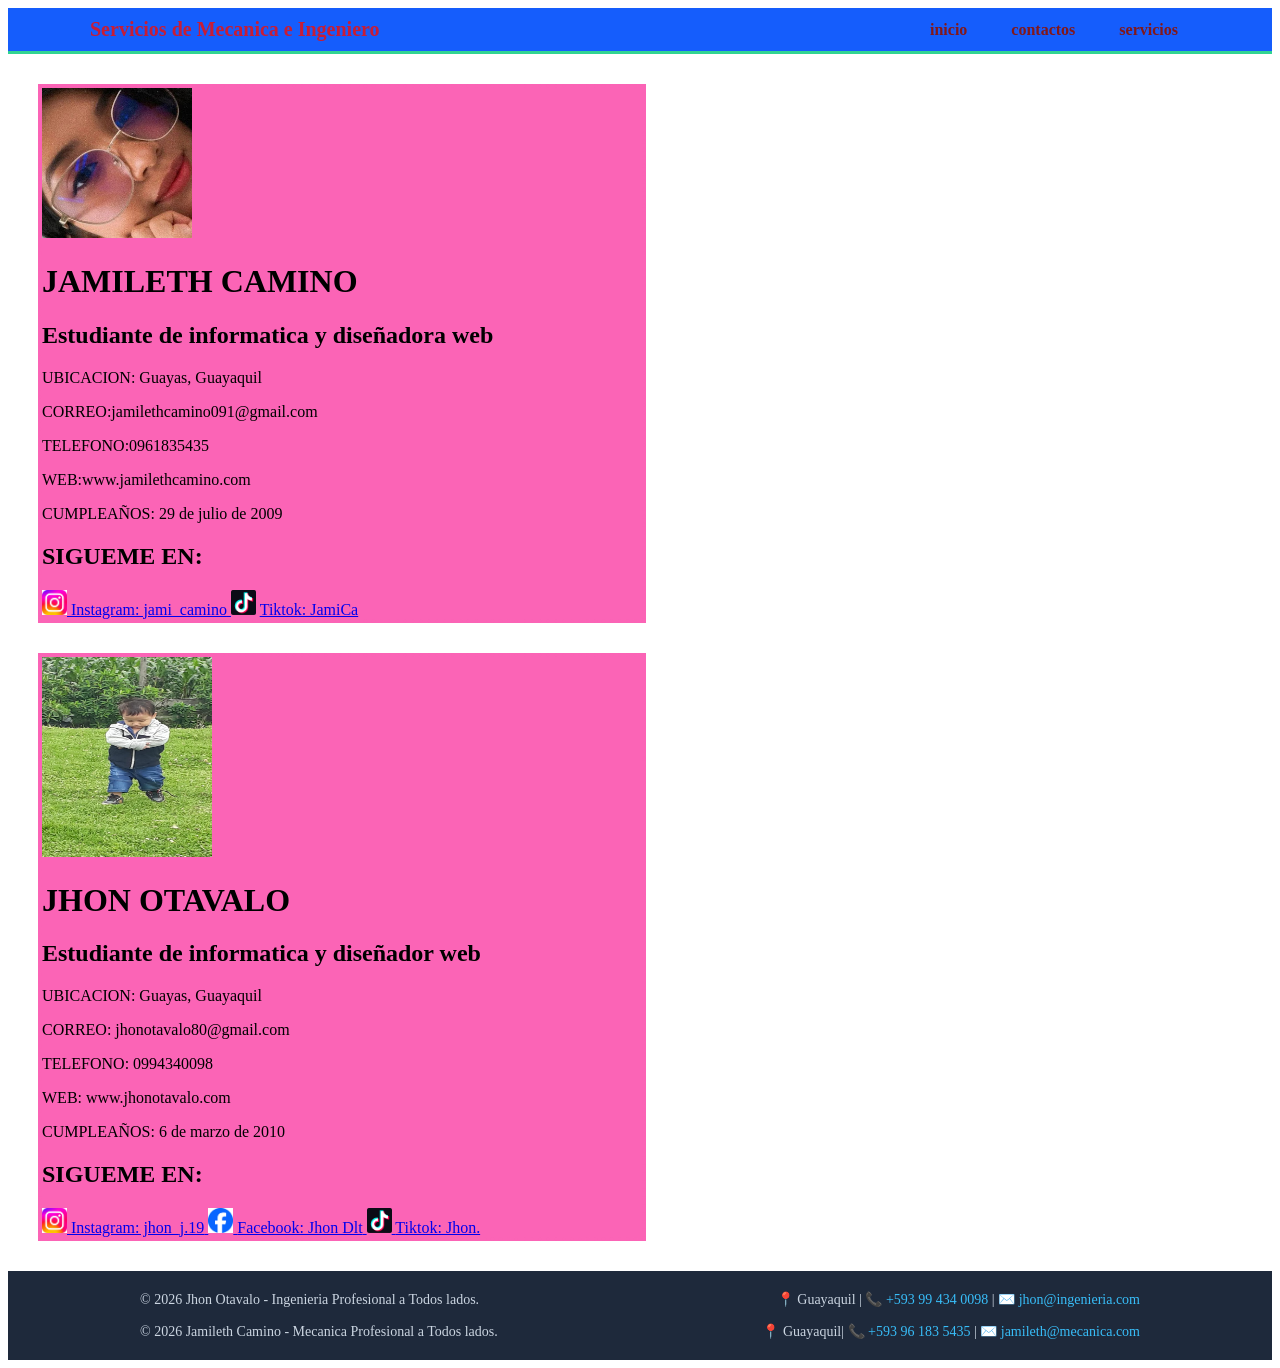
<file: contactos.html>
<!DOCTYPE html>
<html>
<head>
	<meta charset="utf-8">
	<meta name="viewport" content="width=device-width, initial-scale=1">
	<title>FICHAS DE CONTACTOS</title>
	<link rel="stylesheet" type="text/css" href="css/estilos.css">
</head>
<body>
	<header>
		<div class="header-container">
			<div class="logo">Servicios de Mecanica e Ingeniero</div>
			<nav>
                <ul>
 
                <li><a href= "index.html">inicio</a></li>
                <li><a href= "contactos.html">contactos</a></li>
                <li><a href= "servicios.html">servicios</a></li>
 
                </ul>
            </nav>
        </div>
    </header>

<div class="contactos">	

<img src="img/ft.jpg" width="150px" height="150px">
<h1>JAMILETH CAMINO</h1>
<h2>Estudiante de informatica y diseñadora web</h2>
<p>UBICACION: Guayas, Guayaquil</p>
<p>CORREO:jamilethcamino091@gmail.com</p>
<p>TELEFONO:0961835435</p>
<p>WEB:www.jamilethcamino.com</p>
<p>CUMPLEAÑOS: 29 de julio de 2009</p>
<h2>SIGUEME EN:</h2>
<a href="https://www.instagram.com/jami_camino?igsh=MWFzZjA5bTh2Nmtseg==">
	<img src="img/instagram.jpg" width="25px" height="25px">
	<span>Instagram: jami_camino</span>
</a>
<img src="img/tiktok.png" width="25px" height="25px">
<a href="https://www.tiktok.com/@jamilca17?_r=1&_t=ZS-990xMKoMqUH">
	<span>Tiktok: JamiCa</span>
</a>
</div>

<div class="contactos">
<img src="img/ft otv.jpg" width="170px" height="200px">
<h1>JHON OTAVALO</h1>
<h2>Estudiante de informatica y diseñador web </h2>
<p>UBICACION: Guayas, Guayaquil</p>
<p>CORREO: jhonotavalo80@gmail.com</p>
<p>TELEFONO: 0994340098</p>
<p>WEB: www.jhonotavalo.com</p>
<p>CUMPLEAÑOS: 6 de marzo de 2010</p>
<h2>SIGUEME EN:</h2>
<a href="https://www.instagram.com/jhon_j.19?utm_source=qr&igsh=Y2RldHNwMmswMGg2">
<img src="img/instagram.jpg" width="25px" height="25px">
<span>Instagram: jhon_j.19</span>
</a>
<a href="https://www.facebook.com/share/1HwuFn4qoZ/">
<img src="img/facebook.png" width="25px" height="25px">
<span>Facebook: Jhon Dlt</span>
</a>
<a href="https://www.tiktok.com/@jhon_19.3?_r=1&_t=ZS-98zB2MWbgYO">	
<img src="img/tiktok.png" width="25px" height="25px">
<span>Tiktok: Jhon.</span>
</a>
</div>
 <footer>
<div class="footer-container">
<p>&copy; 2026 Jhon Otavalo - Ingenieria Profesional a Todos lados.</p>
<p>📍 Guayaquil | 📞 <a href="tel:+593 994340098">+593 99 434 0098</a> | ✉️ <a href="jhon@ingenieria.com">jhon@ingenieria.com</a></p>
<p>&copy; 2026 Jamileth Camino - Mecanica Profesional a Todos lados.</p>
<p>📍 Guayaquil| 📞 <a href="tel:+593 961835435">+593 96 183 5435 </a> | ✉️ <a href="jamileth@mecanica.com">jamileth@mecanica.com</a></p>
</div>
</footer>
</div>
</footer>
</body>
</html>
</file>
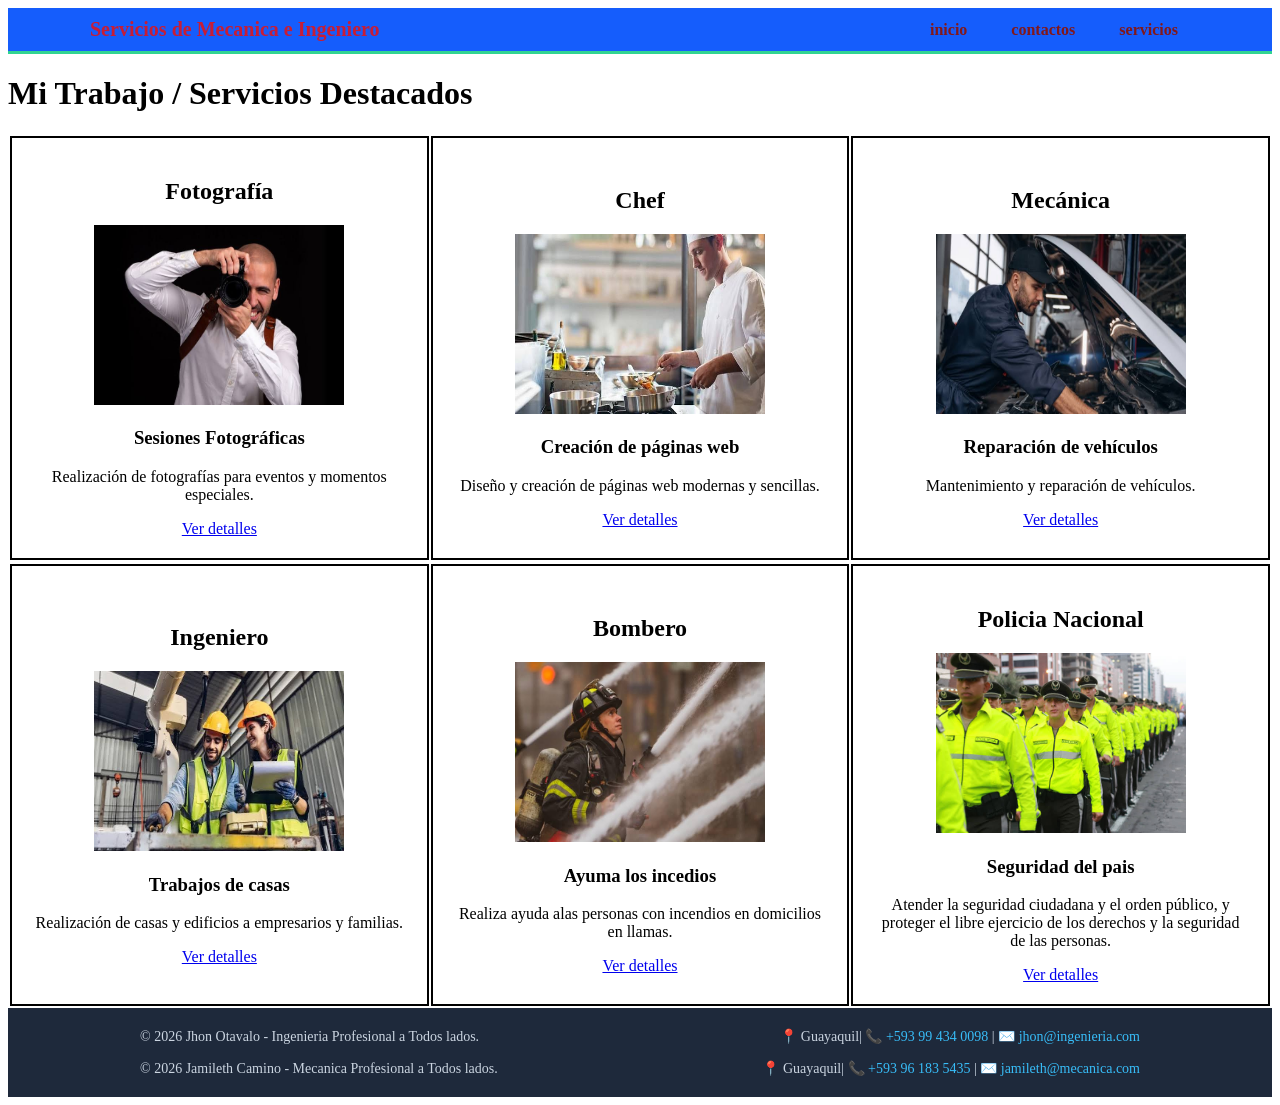
<file: servicios.html>
<!DOCTYPE html>
<html>
<head>
	<meta charset="utf-8">
	<meta name="viewport" content="width=device-width, initial-scale=1">
	<title>MI TRABAJO/SERVICIOS OFRECIDOS</title>
    <link rel="stylesheet"type="text/css"href="css/estilos.css">
</head>
<body>
    <header>
        <div class="header-container">
            <div class="logo">Servicios de Mecanica e Ingeniero</div>
            <nav>
                <ul>
 
                <li><a href= "index.html">inicio</a></li>
                <li><a href= "contactos.html">contactos</a></li>
                <li><a href= "servicios.html">servicios</a></li>
 
                </ul>
            </nav>
        </div>
    </header>


    <h1>Mi Trabajo / Servicios Destacados</h1>

    <table width="100%" cellpadding="20">
        <tr>

            <td align="center " width="33%" style="border: 2px solid black;">

                <h2>Fotografía</h2>

                <img src="img/fotografo.jpg"
                     width="250px"
                     height="180px">

                <h3>Sesiones Fotográficas</h3>

                <p>
                    Realización de fotografías para
                    eventos y momentos especiales.
                </p>

                <a href="#">Ver detalles</a>

            </td>


            <td align="center" width="33%"  style="border: 2px solid black;">


                <h2>Chef</h2>

                <img src="img/chef.jpg"
                     width="250px"
                     height="180px">

                <h3>Creación de páginas web</h3>

                <p>
                    Diseño y creación de páginas web
                    modernas y sencillas.
                </p>

                <a href="#">Ver detalles</a>

            </td>


            <td align="center" width="33%" style="border: 2px solid black;">


                <h2>Mecánica</h2>

                <img src="img/macanico.jpg"
                     width="250px"
                     height="180px">

                <h3>Reparación de vehículos</h3>

                <p>
                    Mantenimiento y reparación
                    de vehículos.
                </p>

                <a href="#">Ver detalles</a>

            </td>

        </tr>
    </table>

     <table width="100%" cellpadding="20">
        <tr>

            <td align="center " width="33%" style="border: 2px solid black;">

                <h2>Ingeniero</h2>

                <img src="img/ingeniero.jpg"
                     width="250px"
                     height="180px">

                <h3>Trabajos de casas</h3>

                <p>
                    Realización de casas y edificios
                    a empresarios y familias.
                </p>

                <a href="#">Ver detalles</a>

            </td>


            <td align="center" width="33%"  style="border: 2px solid black;">


                <h2>Bombero</h2>

                <img src="img/bombero.jpg"
                     width="250px"
                     height="180px">

                <h3>Ayuma los incedios</h3>

                <p>
                    Realiza ayuda alas personas con incendios
                    en domicilios en llamas.
                </p>

                <a href="#">Ver detalles</a>

            </td>


            <td align="center" width="33%" style="border: 2px solid black;">


                <h2>Policia Nacional</h2>

                <img src="img/policia.jpg"
                     width="250px"
                     height="180px">

                <h3>Seguridad del pais</h3>

                <p>Atender la seguridad ciudadana y el orden público, y proteger el libre ejercicio de los derechos y la seguridad de las personas.
                    
                </p>

                <a href="#">Ver detalles</a>

            </td>

        </tr>
    </table>
    <footer>
<div class="footer-container">
<p>&copy; 2026 Jhon Otavalo - Ingenieria Profesional a Todos lados.</p>
<p>📍 Guayaquil| 📞 <a href="tel:+593 994340098">+593 99 434 0098</a> | ✉️ <a href="jhon@ingenieria.com">jhon@ingenieria.com</a></p>
<p>&copy; 2026 Jamileth Camino - Mecanica Profesional a Todos lados.</p>
<p>📍 Guayaquil| 📞 <a href="tel:+593 961835435">+593 96 183 5435 </a> | ✉️ <a href="jamileth@mecanica.com">jamileth@mecanica.com</a></p>
</div>
</footer>

</body>

</html>
</html>
</file>
<file: css/estilos.css>
.contactos{
	border:4px dotted #FB64B6;
	float: lesft;
	width:600px;
	margin:30px;
	background:#FB64B6;













}
header{
	background-color: #155DFC;
	border-bottom: 3px solid #31D492;
	padding: 10px 20px;
}

.header-container{
	display: flex;/*ubica los elementos uno a lado de otro*/
	justify-content: space-between;/*reparte la ubicacion de los elementos*/
	align-items: center;
	max-width: 1100px;
	margin: 0 auto;
}

.logo{
	font-size: 20px;
	font-weight: bold;/*negritas*/
	color: #C71D36;

}
nav ul{
	list-style: none;
	display: flex;
	gap: 20px;
	margin: 0;
	padding: 0;
	


}

nav ul li a{
	text-decoration: none;
	color: #82181A;
	font-weight: 600;
	padding: 8px 12px;
	border-radius: 4px;
	transition: background-color 1s, color 1s;

}

nav ul li a:hover{
	background-color: #185D42;
	color: ;


}

footer {
background-color: #1e293b; /* Azul oscuro */
color: #cbd5e1;
padding: 20px;
font-size: 14px;
clear: both;
}

.footer-container {
max-width: 1000px;
margin: 0 auto;
display: flex;
justify-content: space-between; /* Texto a la izquierda, contacto a la derecha */
align-items: center;
flex-wrap: wrap;
gap: 15px;
}

.footer-container p {
margin: 0;
}

.footer-container a {
color: #38bdf8; /* Celeste para resaltar los enlaces directos */
text-decoration: none;
}

.footer-container a:hover {
text-decoration: underline;
}
</file>
